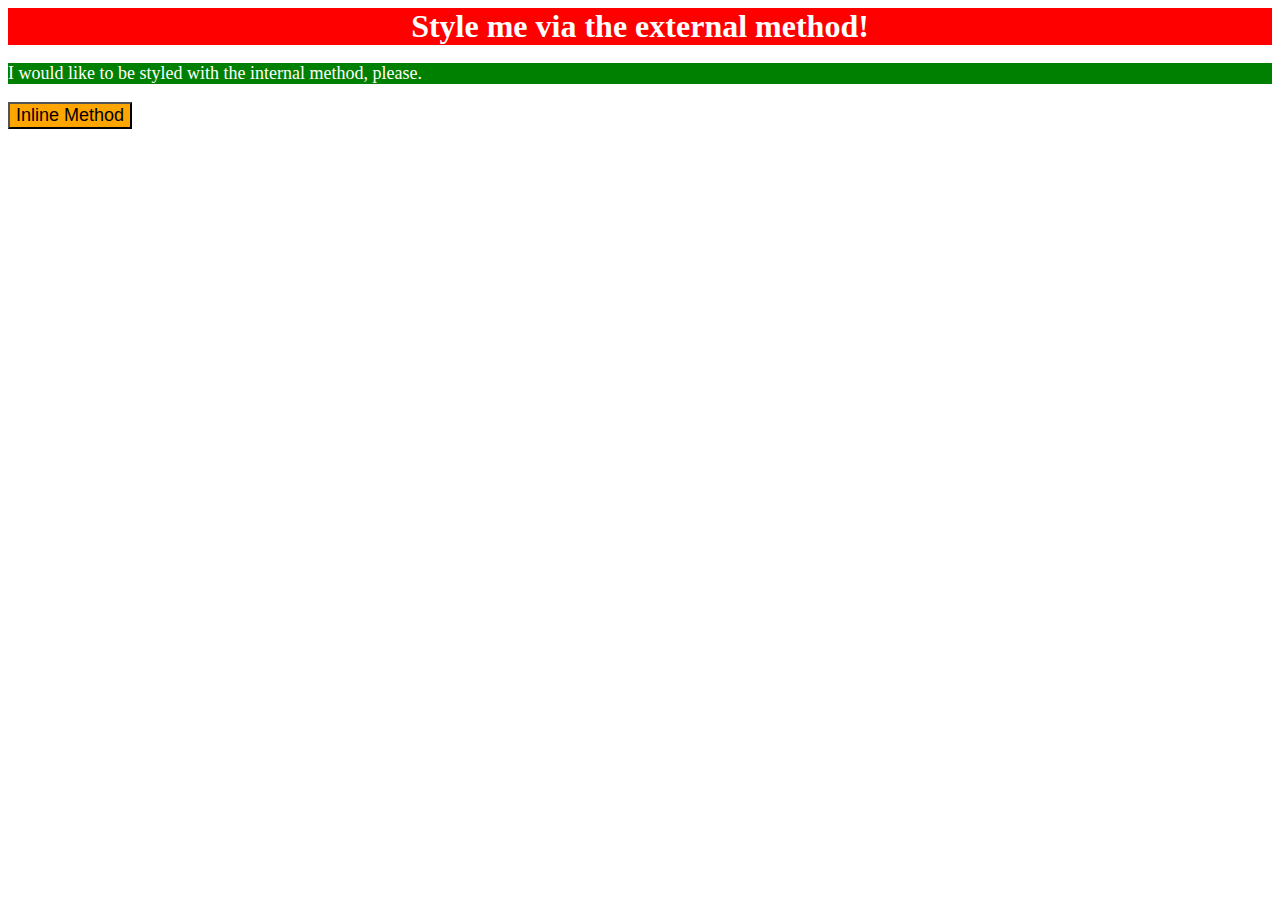
<file: foundations/01-css-methods/index.html>
<!DOCTYPE html>
<html lang="en">
  <head>
    <meta charset="UTF-8">
    <meta http-equiv="X-UA-Compatible" content="IE=edge">
    <meta name="viewport" content="width=device-width, initial-scale=1.0">
    <link rel="stylesheet" href="style.css">
    <title>Methods for Adding CSS</title>
    <style>
      #green {
        background-color: green;
        color: white;
        font-size: 18px;
      }
    </style>
  </head>
  <body>
    <div id="red">Style me via the external method!</div>
    <p id="green">I would like to be styled with the internal method, please.</p>
    <button style="background-color: orange; font-size: 18px;">Inline Method</button>
  </body>
</html>
</file>
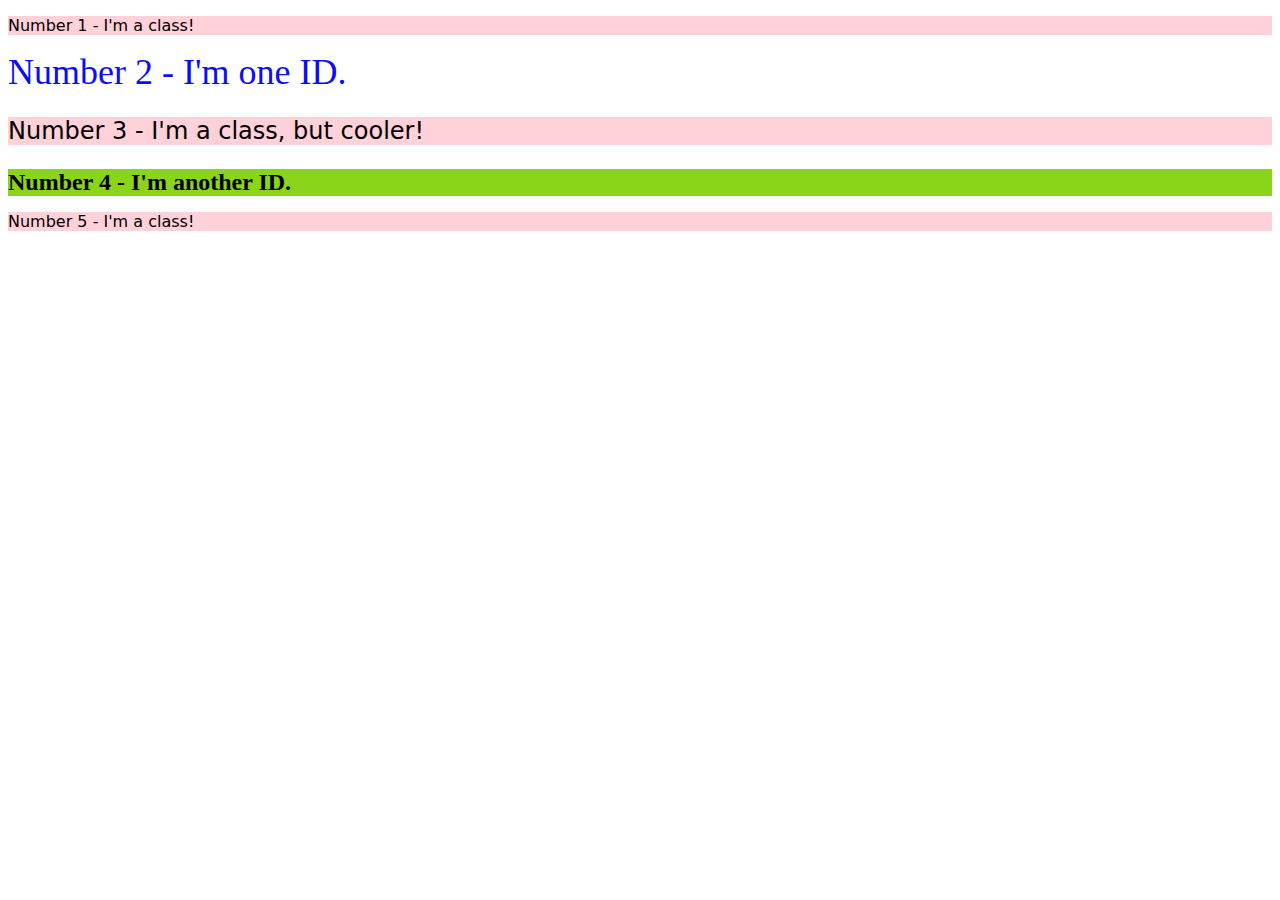
<file: foundations/02-class-id-selectors/index.html>
<!DOCTYPE html>
<html lang="en">
  <head>
    <meta charset="UTF-8">
    <meta http-equiv="X-UA-Compatible" content="IE=edge">
    <meta name="viewport" content="width=device-width, initial-scale=1.0">
    <title>Class and ID Selectors</title>
    <link rel="stylesheet" href="style.css">
  </head>
  <body>
    <p class="class">Number 1 - I'm a class!</p>
    <div id="id1">Number 2 - I'm one ID.</div>
    <p class="class adjust-font-size" id="id3">Number 3 - I'm a class, but cooler!</p>
    <div id="id2" class="adjust-font-size">Number 4 - I'm another ID.</div>
    <p class="class">Number 5 - I'm a class!</p>
  </body>
</html>
</file>
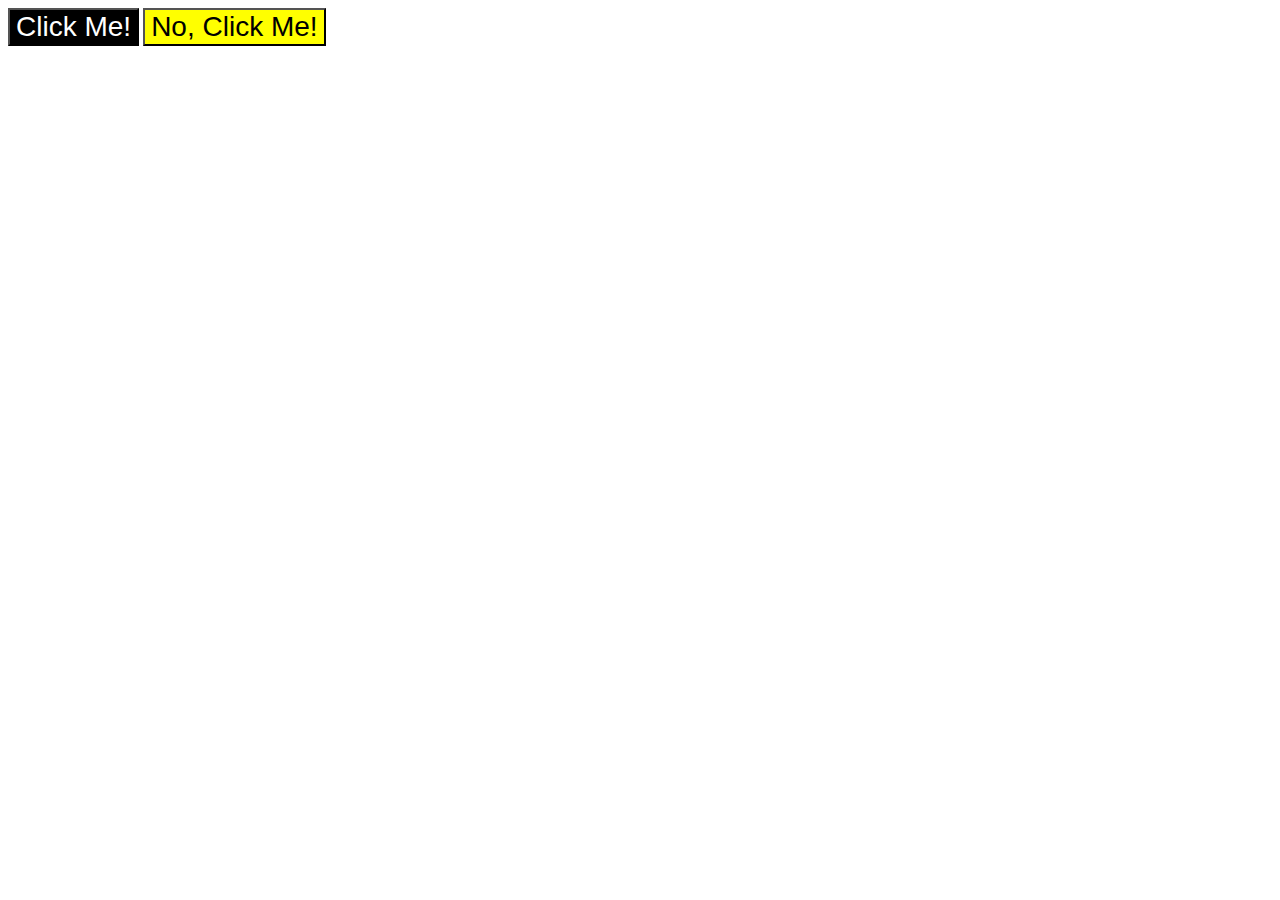
<file: foundations/03-grouping-selectors/index.html>
<!DOCTYPE html>
<html lang="en">
  <head>
    <meta charset="UTF-8">
    <meta http-equiv="X-UA-Compatible" content="IE=edge">
    <meta name="viewport" content="width=device-width, initial-scale=1.0">
    <title>Grouping Selectors</title>
    <link rel="stylesheet" href="style.css">
  </head>
  <body>
    <button class="blackbtn">Click Me!</button>
    <button class="yellowbtn">No, Click Me!</button>
  </body>
</html>
</file>
<file: foundations/01-css-methods/style.css>
#red {
  background-color: red;
  color: white;
  font-size: 32px;
  text-align: center;
  font-weight: bold;
}
</file>
<file: foundations/02-class-id-selectors/style.css>
.class {
  background-color: rgb(255, 209, 217);
  font-family: Verdana, "DejaVu Sans", sans-serif;
}

.adjust-font-size {
  font-size: 24px;
}

#id1 {
  color: rgb(13, 13, 243);
  font-size: 36px;
}

#id2 {
  background-color: rgb(138, 212, 25);
  font-weight: bold;
}
</file>
<file: foundations/03-grouping-selectors/style.css>
.blackbtn,
.yellowbtn {
  font-size: 28px;
  font-family: Arial, Helvetica, "Times New Roman", sans-serif;
}

.blackbtn {
  background-color: black;
  color: white;
}

.yellowbtn {
  background-color: yellow;
}
</file>
